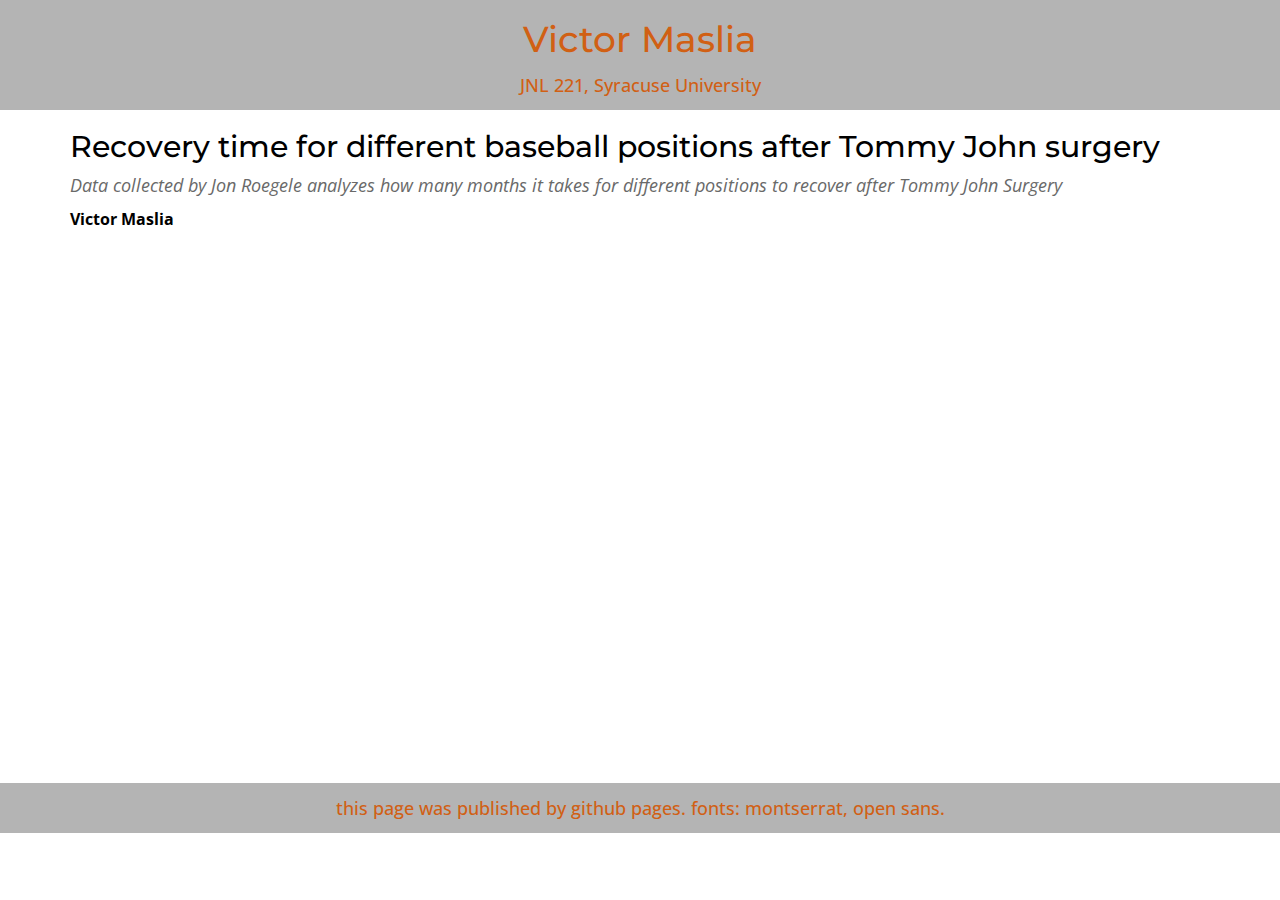
<file: index.html>
<!-- This is an html page for Prof. Husain's JNL221.
This page will be used at times for explaining homework instructions
or displaying student work. -->

<!DOCTYPE html>
<html>
<head>
	<meta charset="utf-8">
	<title>Foundations Of Data And Digital Journalism</title>
	<link href='https://fonts.googleapis.com/css?family=Open+Sans:300italic,400italic,600italic,400,300,600,700&subset=latin,latin-ext' rel='stylesheet' type='text/css'>
	<link href='https://fonts.googleapis.com/css?family=Montserrat:400,700' rel='stylesheet' type='text/css'>
	<link href="https://netdna.bootstrapcdn.com/bootstrap/3.0.3/css/bootstrap.min.css" rel="stylesheet">
	<link type="text/css" rel="stylesheet" href="../index.css" />
</head>

<!-- DO NOT EDIT ANYTHING IN THE HEAD TAG ^ -->

<body>
	
	<!-- Intro row -->
	<div id="intro" class="col-sm-12">
		<h1> <!-- /// EDITABLE ONE /// --> Victor Maslia</h1>
		<h4> <!-- /// EDITABLE TWO /// --> JNL 221, Syracuse University</h4>
	</div>

	<div class="container content">
		<!-- /// EDITABLE FOUR /// -->
		<h2>Recovery time for different baseball positions after Tommy John surgery</h2>
		<p class="subhed">Data collected by Jon Roegele analyzes how many months it takes for different positions to recover after Tommy John Surgery</p>
		<p class="byline">Victor Maslia</p>

		<iframe title="Recovery time for different baseball positions after Tommy John surgery" aria-label="Column Chart" id="datawrapper-chart-jZiYK" src="https://datawrapper.dwcdn.net/jZiYK/2/" scrolling="no" frameborder="0" style="width: 0; min-width: 100% !important; border: none;" height="477" data-external="1"></iframe><script type="text/javascript">!function(){"use strict";window.addEventListener("message",(function(a){if(void 0!==a.data["datawrapper-height"]){var e=document.querySelectorAll("iframe");for(var t in a.data["datawrapper-height"])for(var r=0;r<e.length;r++)if(e[r].contentWindow===a.source){var i=a.data["datawrapper-height"][t]+"px";e[r].style.height=i}}}))}();
</script>

	</div>


  	<!-- About Row -->
	<div class="row">
		<div id="end" class="col-sm-12">
			<h4> <!-- /// EDITABLE THREE /// --> this page was published by github pages. fonts: montserrat, open sans.</h4>
		</div>
	</div>

</body>
</html>
</file>
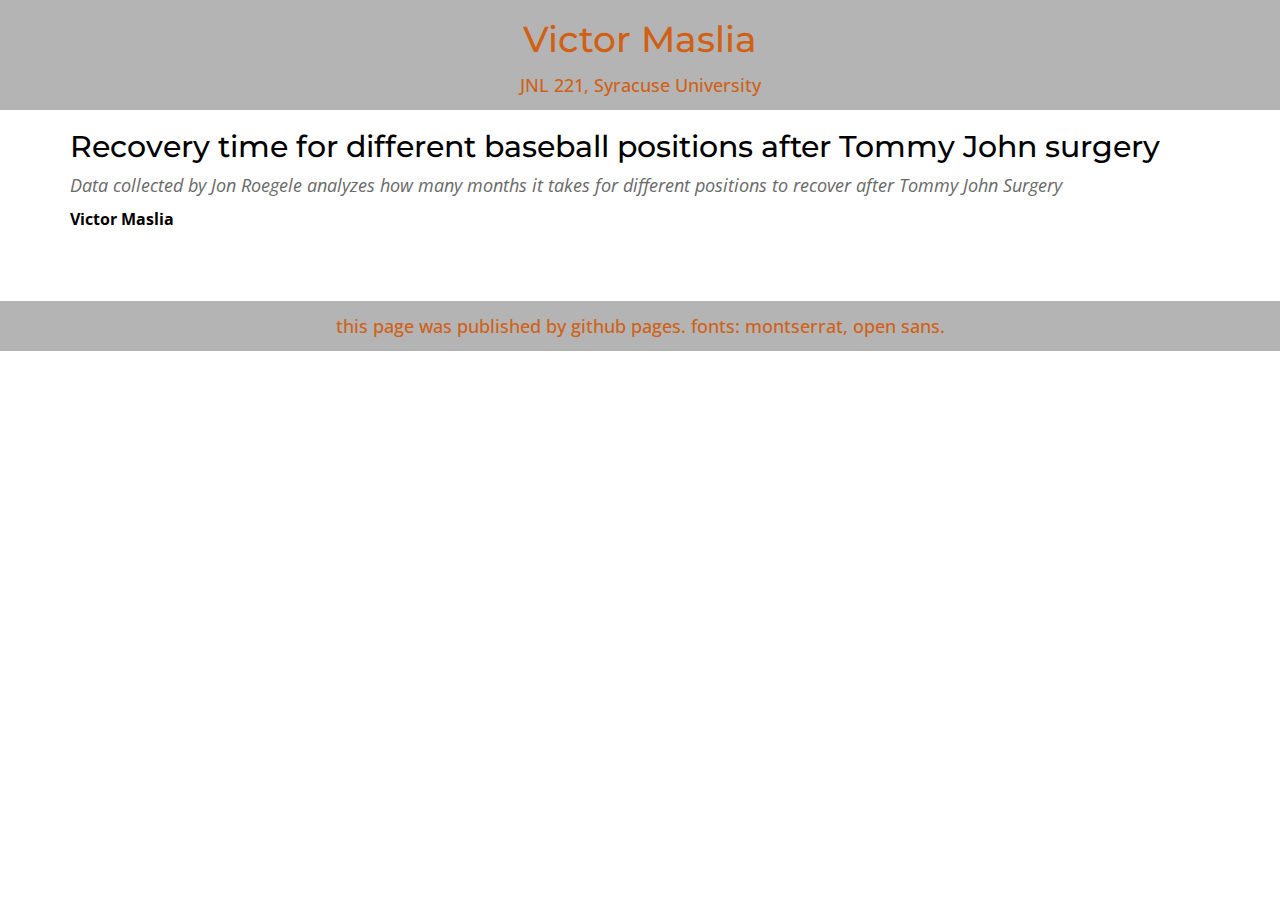
<file: Index.html>
<!-- This is an html page for Prof. Husain's JNL221.
This page will be used at times for explaining homework instructions
or displaying student work. -->

<!DOCTYPE html>
<html>
<head>
	<meta charset="utf-8">
	<title>Foundations Of Data And Digital Journalism</title>
	<link href='https://fonts.googleapis.com/css?family=Open+Sans:300italic,400italic,600italic,400,300,600,700&subset=latin,latin-ext' rel='stylesheet' type='text/css'>
	<link href='https://fonts.googleapis.com/css?family=Montserrat:400,700' rel='stylesheet' type='text/css'>
	<link href="https://netdna.bootstrapcdn.com/bootstrap/3.0.3/css/bootstrap.min.css" rel="stylesheet">
	<link type="text/css" rel="stylesheet" href="../index.css" />
</head>

<!-- DO NOT EDIT ANYTHING IN THE HEAD TAG ^ -->

<body>
	
	<!-- Intro row -->
	<div id="intro" class="col-sm-12">
		<h1> <!-- /// EDITABLE ONE /// --> Victor Maslia</h1>
		<h4> <!-- /// EDITABLE TWO /// --> JNL 221, Syracuse University</h4>
	</div>

	<div class="container content">
		<!-- /// EDITABLE FOUR /// -->
		<h2>Recovery time for different baseball positions after Tommy John surgery</h2>
		<p class="subhed">Data collected by Jon Roegele analyzes how many months it takes for different positions to recover after Tommy John Surgery</p>
		<p class="byline">Victor Maslia</p>

		<responsive iframe title="Recovery time for different baseball positions after Tommy John surgery" aria-label="Column Chart" id="datawrapper-chart-jZiYK" src="https://datawrapper.dwcdn.net/jZiYK/2/" scrolling="no" frameborder="0" style="width: 0; min-width: 100% !important; border: none;" height="477" data-external="1"></iframe><script type="text/javascript">!function(){"use strict";window.addEventListener("message",(function(a){if(void 0!==a.data["datawrapper-height"]){var e=document.querySelectorAll("iframe");for(var t in a.data["datawrapper-height"])for(var r=0;r<e.length;r++)if(e[r].contentWindow===a.source){var i=a.data["datawrapper-height"][t]+"px";e[r].style.height=i}}}))}();
</script>

	</div>


  	<!-- About Row -->
	<div class="row">
		<div id="end" class="col-sm-12">
			<h4> <!-- /// EDITABLE THREE /// --> this page was published by github pages. fonts: montserrat, open sans.</h4>
		</div>
	</div>

</body>
</html>
</file>
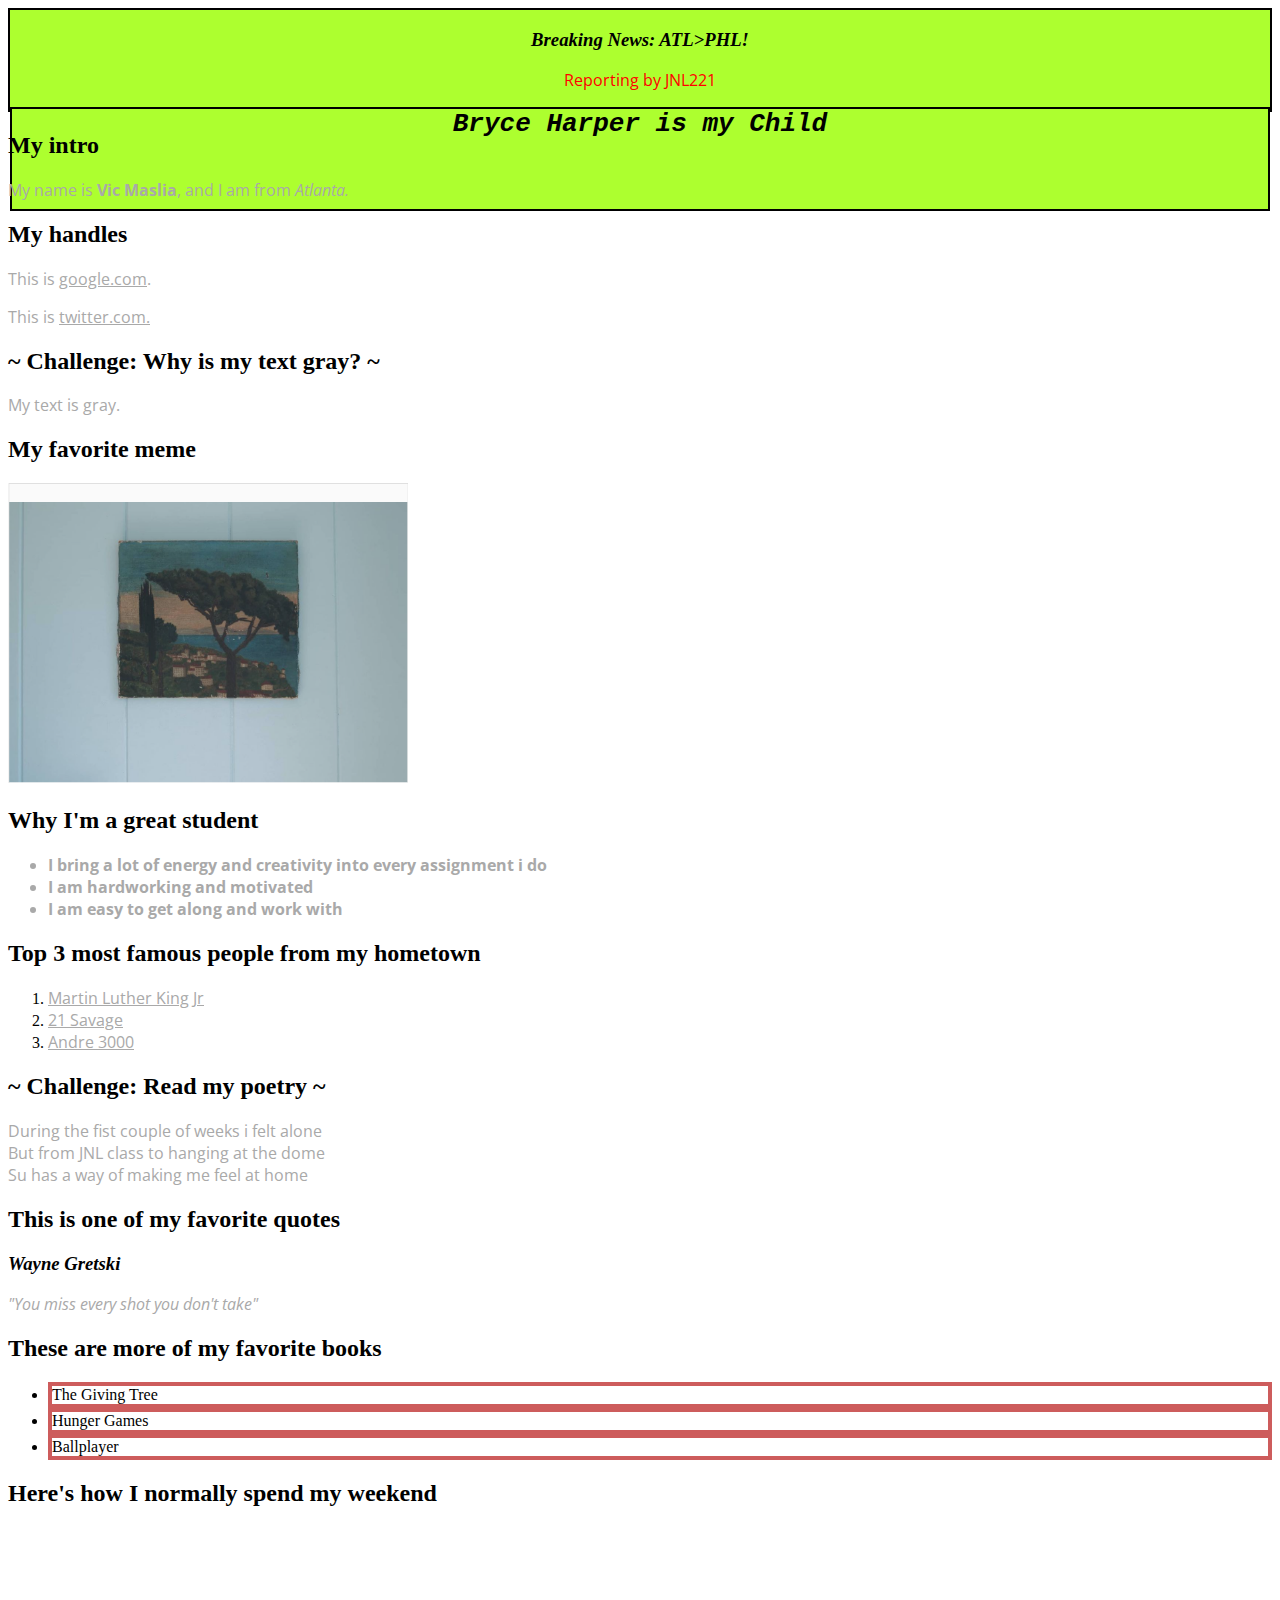
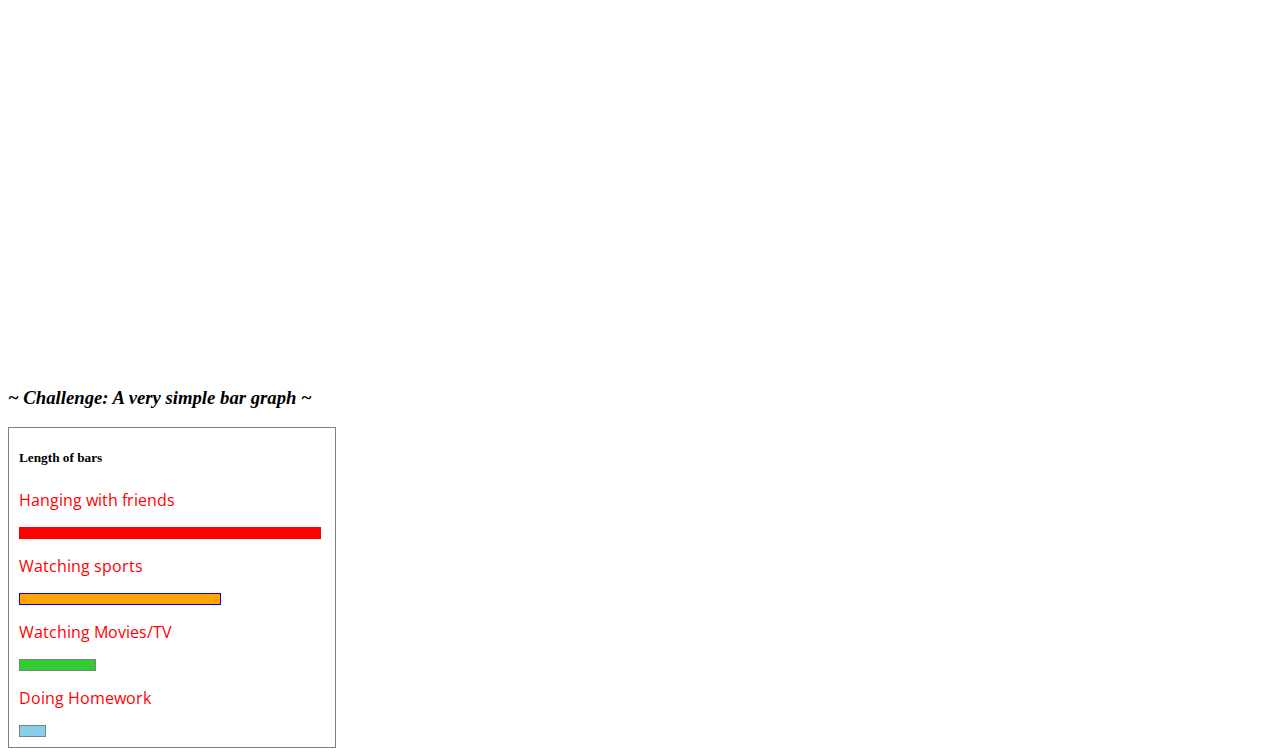
<file: basic.html>
<!-- Complete this worksheet in HTML and CSS. Instructions are as comments; you may use reference_sheet.html and the internet to jog your memory on HTML tags and CSS. -->

<!DOCTYPE html>
<html>
    <head>
        <meta charset="utf-8">
        <title>Basic HTML</title>
        <link href='https://fonts.googleapis.com/css?family=Open+Sans:300italic,400italic,600italic,400,300,600,700&subset=latin,latin-ext' rel='stylesheet' type='text/css'>
        
        <style>

            .alert {background-color: greenyellow;}

        .alert 
            {height: 100px;
            width: auto;
            border: 2px solid black;
            margin: 5px auto;
            text-align: center;}

            #byline {color: red;
                width: auto;}


            h1 {
                border: 9px dotted blue;
                background: skyblue;
                font-family: monospace;
                font-style: italic;
            }

            h3 {
                font-style: italic;

            }

           

             a {
                color: darkgray;
                font-size: 16px;
                font-family: 'Open Sans', serif;
                width: 50%;
             }

            p {
                color: darkgray;
                font-size: 16px;
                font-family: 'Open Sans', serif;
                width: 50%;
            }
            #quote {
                color: darkgray;
                font-style: italic;
            }
            .book {
                border: 4px solid indianred;
            }

            #bargraph {
                border: 1px solid gray;
                padding-left: 10px;
                padding-bottom: 10px;
                width: 25%;
            }
            .bar_label {
                color: red;
            }
            #longest {
                width: 300px;
                height: 10px;
                background: red;
                border: 1px solid red;
            }
            #longer {
                 width: 200px;
                height: 10px;
                background: orange;
                border: 1px solid blue;
            }
            #long {
                 width: 75px;
                height: 10px;
                background: limegreen;
                border: 1px solid gray;
            }
            #short {
                width: 25px;
                height: 10px;
                background: skyblue ;
                border: 1px solid gray;
            }


        </style>

    </head>
    
    <body>

            <!-- Messing with CSS -->
            <div class="alert">
                <h3>Breaking News: ATL>PHL!</h3> 
                <p id="byline"> Reporting by JNL221</p>



        <h1 class="alert"> Bryce Harper is my Child</h1>

    </div> 
        
        <h2>My intro</h2>
        <!-- Include: a brief intro to yourself -- where you're from, what you like to do for fun, what you're studying, and who your community or family is. -->
        <!-- Tags to use: <p>, <strong>, <i> -->
        <p>My name is <strong>Vic Maslia</strong>, and I am from <i> Atlanta.</i></p>

        <h2>My handles</h2>
        <!-- Include: at least two handles for your social media accounts -->
        <!-- Tags to use: <p>, <a> -->
            <p>This is <a href="http://google.com" target="_blank"> google.com</a>. </p>
          <p>This is <a href="http://x.com" target="_blank"> twitter.com. </a> </p>

    
        <h2> ~ Challenge: Why is my text gray? ~</h2>
        <!-- Challenge! The text in your p tags is currently maroon. Figure out why and make it dark gray, using a hex code. (Hint: use google to find a hex code for a dark gray) When you're done, change the text in the <p> tag below to "My text is gray." -->
        <p>My text is gray.</p>


        <h2>My favorite meme</h2>
        <!-- Include: "large_wink.png" as an image -->
        <!-- Tags to use: <img> -->
        <!-- Hint! Use 'reference_sheet.html', which you downloaded with this file, to remember how to include an image. -->
        
        <img src="img_cole_insta.png" alt="an image of Kathryn Hahn winking in an exaggerated manner; this image became a meme in 2022" height="300px" width="400px">
    
        <h2>Why I'm a great student</h2>
        <!-- Include: Use 'reference_sheet.html' to figure out how to add an unordered list here -->
        <!-- Tags to use: <ul>, <li>, <strong> -->
        <ul> <a>
            <li> <strong> I bring a lot of energy and creativity into every assignment i do </strong></li> 
            <li> <strong> I am hardworking and motivated </strong></li>
             <li> <strong>I am easy to get along and work with </strong></li>
              
              </a></ul>  
    

        <h2>Top 3 most famous people from my hometown</h2>
        <!-- Include: an ordered list -->
        <!-- Tags to use: <ol>, <li>, <a> -->
            <ol> 
                <li> <a href="https://en.wikipedia.org/wiki/Martin_Luther_King_Jr"target=_blank>Martin Luther King Jr</a></li>
                <li> <a href="https://en.wikipedia.org/wiki/21_Savage"target=_blank>21 Savage </a></li>
                <li> <a href="https://en.wikipedia.org/wiki/Andr%C3%A9_3000"target=_blank>Andre 3000</a></li> </ol>


        <h2> ~ Challenge: Read my poetry ~</h2>
        <!-- Challenge! Use the internet to figure out what a <br> tag is. Write a short poem about your college experience so far. -->
        <!-- Tags to use: <p> tags for your lines of poetry, and at least two <br> tags -->
        <p> 
         During the fist couple of weeks i felt alone <br>
         But from JNL class to hanging at the dome <br>
         Su has a way of making me feel at home </p>
 


        <h2>This is one of my favorite quotes</h2>
        <!-- Include: a quote from a book -- quote should be in italics and gray, title of source should be in an <h3> tag -->
        <!-- Tags to use: <h3>, <p> with an id named 'quote' that is styled in the <style> section -->
            <h3> Wayne Gretski</h3>
             <p id="quote">"You miss every shot you don't take" </p>

        <h2>These are more of my favorite books</h2>
        <!-- Include: an unordered list of at least three books, list items should have a border -->
        <!-- Tags to use: <ul>, <li> with classes named 'book' that is styled in the <style> section -->
        <ul> 
            <li class="book"> The Giving Tree</li>
            <li class="book"> Hunger Games</li>
            <li class="book"> Ballplayer</li>
        </ul>


        <h2>Here's how I normally spend my weekend</h2>
        <!-- Include: a complete Datawrapper chart (you can make up data) showing what you normally spend time on over the weekend; must include all requirements of a complete chart (hed, subhed, intentional colors, byline, etc.) -->
        <!-- Tags to use: <iframe> -->

            <iframe title="How I spend my hours during the weekend " aria-label="Column Chart" id="datawrapper-chart-wzeSi" src="https://datawrapper.dwcdn.net/wzeSi/1/" scrolling="no" frameborder="0" style="width: 0; min-width: 100% !important; border: none;" height="437" data-external="1"></iframe><script type="text/javascript">!function(){"use strict";window.addEventListener("message",(function(a){if(void 0!==a.data["datawrapper-height"]){var e=document.querySelectorAll("iframe");for(var t in a.data["datawrapper-height"])for(var r=0;r<e.length;r++)if(e[r].contentWindow===a.source){var i=a.data["datawrapper-height"][t]+"px";e[r].style.height=i}}}))}();
</script>

        <h3>~ Challenge: A very simple bar graph ~</h3>
        <!-- Challenge! Add CSS styles to '#longer' and '#long' to make the bar graph look like it's ordered from longest to shortest. (Use the CSS in #longest as a reference.) You may also change the h4 text and the p text to make this simple bar chart reflect real (or fake) data. -->

        <div id="bargraph">
            <h5>Length of bars</h5>
            <p class="bar_label">Hanging with friends</p>
            <div id="longest"></div>
            <p class="bar_label">Watching sports</p>
            <div id="longer"></div>
            <p class="bar_label">Watching Movies/TV</p>
            <div id="long"></div>
            <p class="bar_label">Doing Homework</p>
            <div id="short"></div>
        </div>
     
    </body>
</html>
</file>
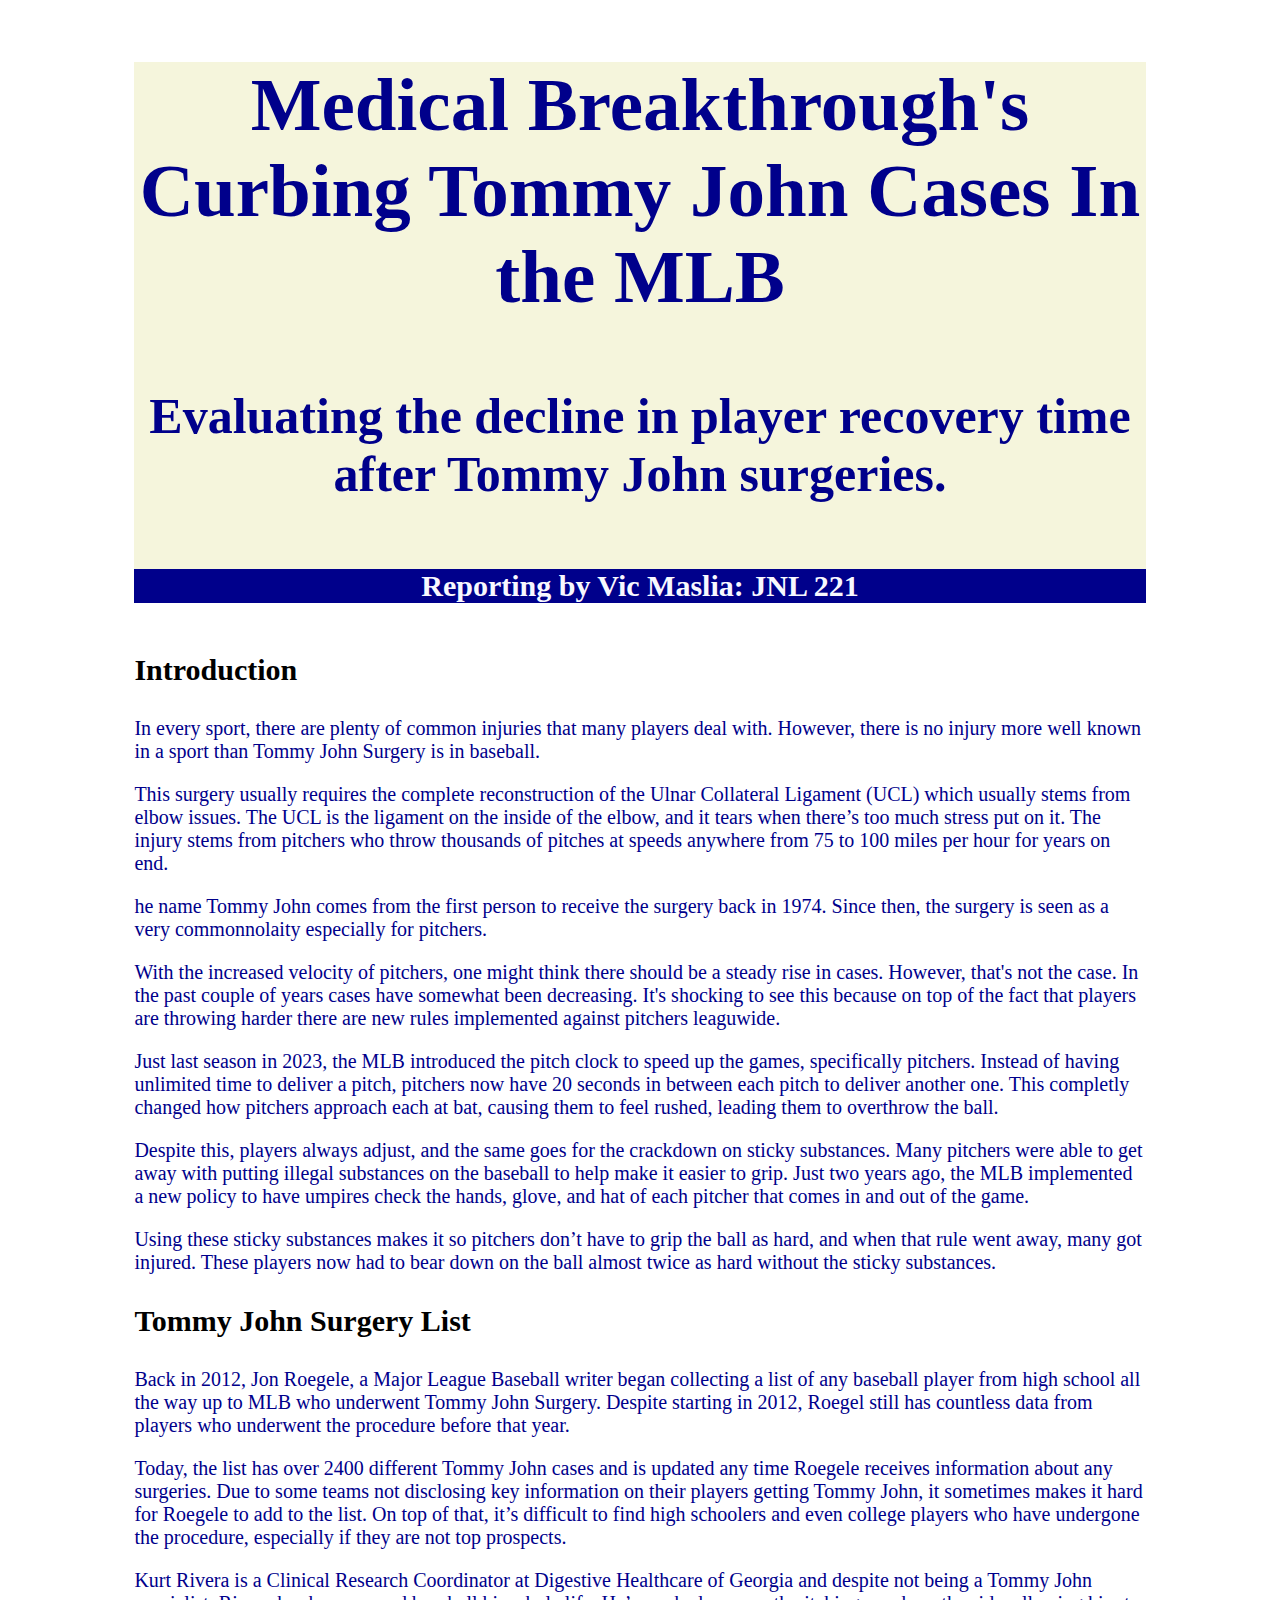
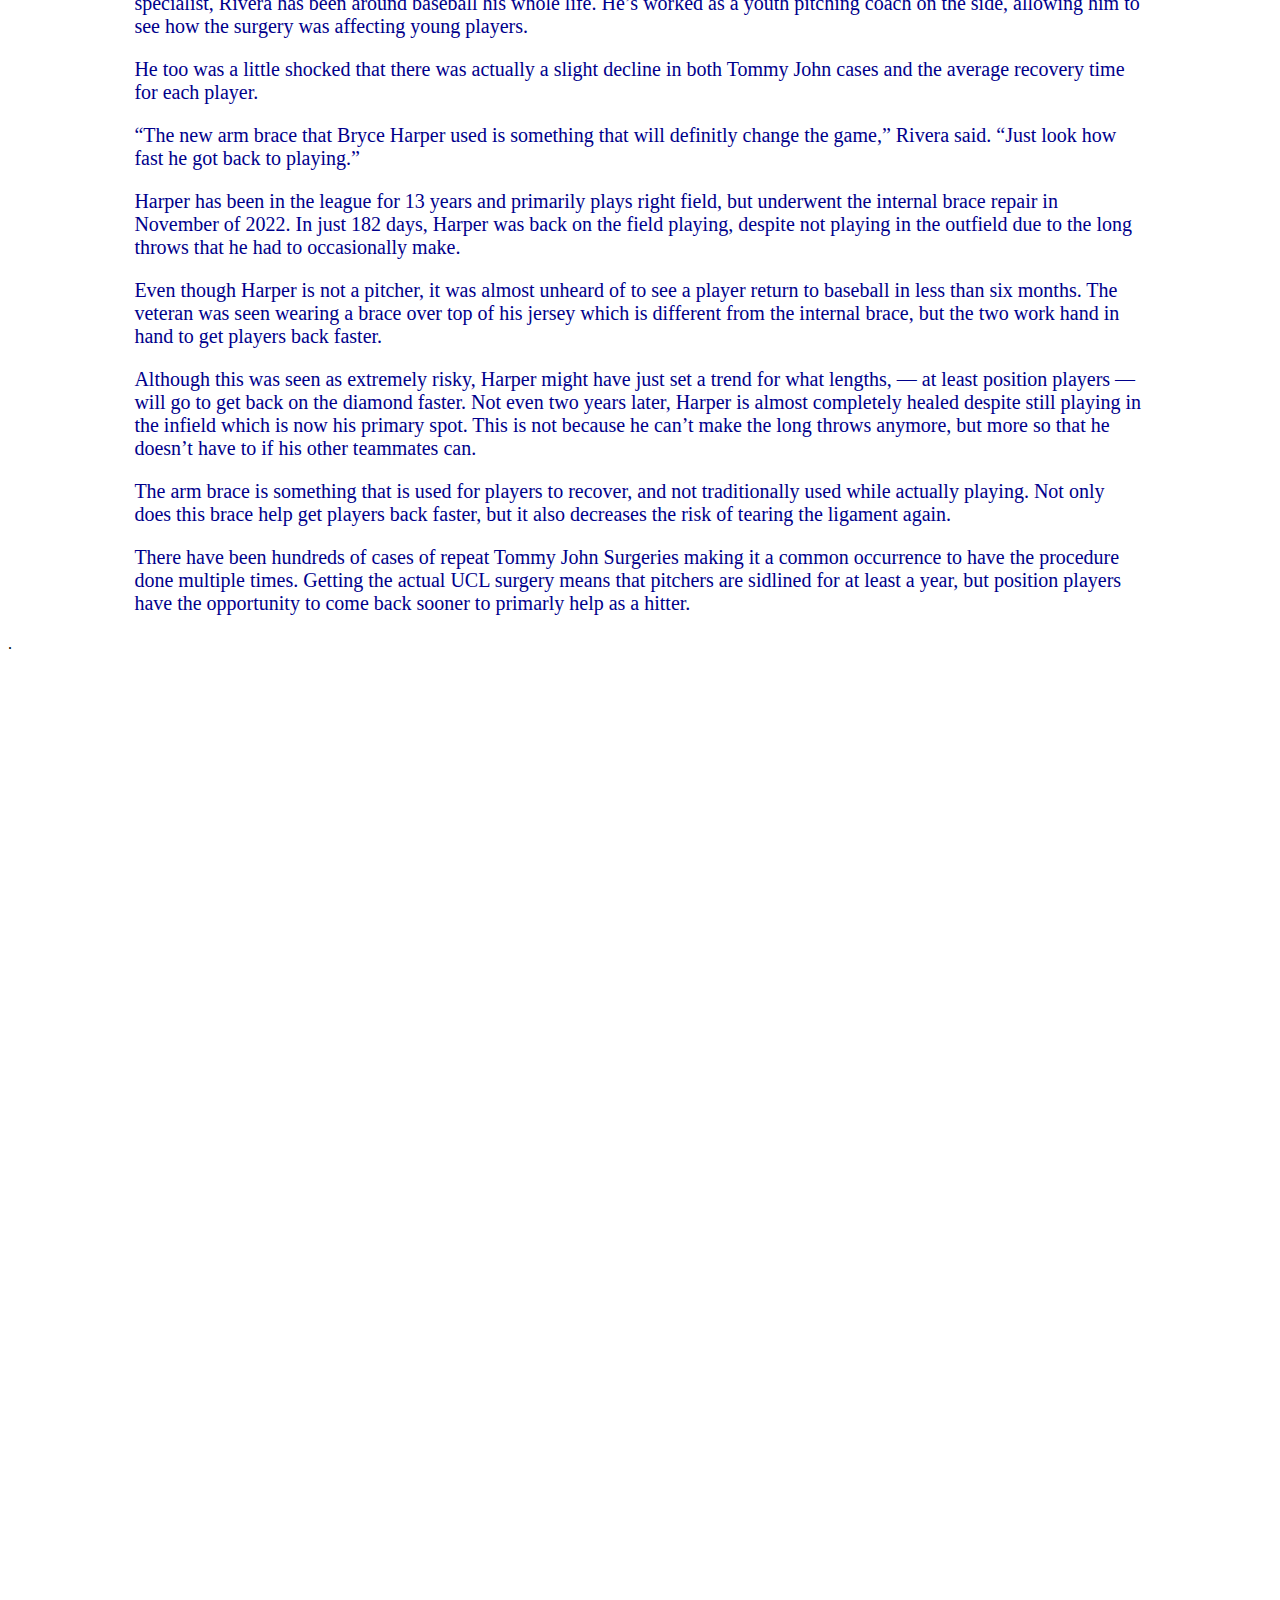
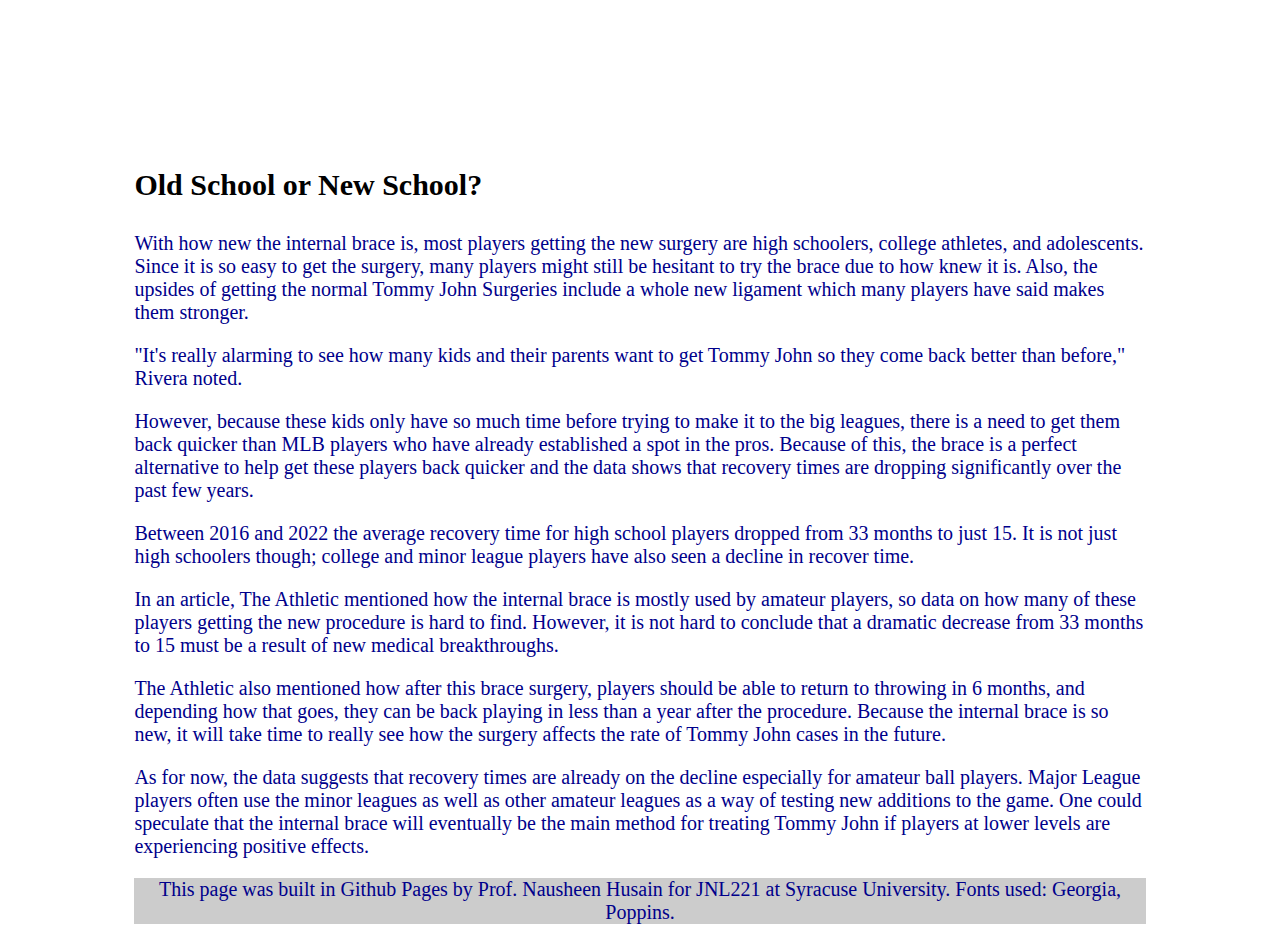
<file: final.html>
<!-- This is the completed HTML page for our final project template. -->
<!-- I added an opacity change to the photo which makes the image loook a little brighter  -->
<!DOCTYPE html>
<html lang="en">
	<head> 
	

		<title>Final project template: HTML</title>
		<!-- Required meta tags -->
		<meta charset="utf-8">
		<meta name="viewport" content="width=device-width, initial-scale=1">

		<!-- Link tag for CSS -->
			<link rel="stylesheet" type="text/css" href="final.css">
		<!-- Google font: Poppins -->
		

	</head>
		
	<body>
		<section class="header">  
			<h2 class="grad"> Medical Breakthrough's Curbing Tommy John Cases In the MLB</h2>
			<h4> Evaluating the decline in player recovery time after Tommy John surgeries.</h4>  <h5>Reporting by Vic Maslia: JNL 221</h5> </section>
			
			
		
			<h3>Introduction</h3> 
			<!-- Add image below this comment -->
		
			<section> 
				<h3></h3>
				<p> In every sport, there are plenty of common injuries that many players deal with. However, there is no injury more well known in a sport than Tommy John Surgery is in baseball. 

				<p> This surgery usually requires the complete reconstruction of the Ulnar Collateral Ligament (UCL) which usually stems from elbow issues. The UCL is the ligament on the inside of the elbow, and it tears when there’s too much stress put on it. The injury stems from pitchers who throw thousands of pitches at speeds anywhere from 75 to 100 miles per hour for years on end.

			<p> he name Tommy John comes from the first person to receive the surgery back in 1974. Since then, the surgery is seen as a very commonnolaity especially for pitchers.

			<p>With the increased velocity of pitchers, one might think there should be a steady rise in cases. However, that's not the case. In the past couple of years cases have somewhat been decreasing. It's shocking to see this because on top of the fact that players are throwing harder there are new rules implemented against pitchers leaguwide. 

			<p>Just last season in 2023, the MLB introduced the pitch clock to speed up the games, specifically pitchers. Instead of having unlimited time to deliver a pitch, pitchers now have 20 seconds in between each pitch to deliver another one. This completly changed how pitchers approach each at bat, causing them to feel rushed, leading them to overthrow the ball. 

			<p> Despite this, players always adjust, and the same goes for the crackdown on sticky substances. Many pitchers were able to get away with putting illegal substances on the baseball to help make it easier to grip. Just two years ago, the MLB implemented a new policy to have umpires check the hands, glove, and hat of each pitcher that comes in and out of the game. 
				
			<p>Using these sticky substances makes it so pitchers don’t have to grip the ball as hard, and when that rule went away, many got injured. These players now had to bear down on the ball almost twice as hard without the sticky substances. </p>

					<h3>Tommy John Surgery List</h3> 
				 <p>  Back in 2012, Jon Roegele, a Major League Baseball writer began collecting a list of any baseball player from high school all the way up to MLB who underwent Tommy John Surgery. Despite starting in 2012, Roegel still has countless data from players who underwent the procedure before that year. 

				
 		<p>Today, the list has over 2400 different Tommy John cases and is updated any time Roegele receives information about any surgeries. Due to some teams not disclosing key information on their players getting Tommy John, it sometimes makes it hard for Roegele to add to the list. On top of that, it’s difficult to find high schoolers and even college players who have undergone the procedure, especially if they are not top prospects. 
		
 		<p>Kurt Rivera is a Clinical Research Coordinator at Digestive Healthcare of Georgia and despite not being a Tommy John specialist, Rivera has been around baseball his whole life.  He’s worked as a youth pitching coach on the side, allowing him to see how the surgery was affecting young players. 

		<p>He too was a little shocked that there was actually a slight decline in both Tommy John cases and the average recovery time for each player. 

		<p>“The new arm brace that Bryce Harper used is something that will definitly change the game,” Rivera said. “Just look how fast he got back to playing.” 

		<p>Harper has been in the league for 13 years and primarily plays right field, but underwent the internal brace repair in November of 2022. In just 182 days, Harper was back on the field playing, despite not playing in the outfield due to the long throws that he had to occasionally make.
				
		<p>Even though Harper is not a pitcher, it was almost unheard of to see a player return to baseball in less than six months. The veteran was seen wearing a brace over top of his jersey which is different from the internal brace, but the two work hand in hand to get players back faster. 
			
		<p>Although this was seen as extremely risky, Harper might have just set a trend for what lengths, — at least position players — will go to get back on the diamond faster. Not even two years later, Harper is almost completely healed despite still playing in the infield which is now his primary spot. This is not because he can’t make the long throws anymore, but more so that he doesn’t have to if his other teammates can.

		<p>The arm brace is something that is used for players to recover, and not traditionally used while actually playing. Not only does this brace help get players back faster, but it also decreases the risk of tearing the ligament again. 

		<p>There have been hundreds of cases of repeat Tommy John Surgeries making it a common occurrence to have the procedure done multiple times. Getting the actual UCL surgery means that pitchers are sidlined for at least a year, but position players have the opportunity to come back sooner to primarly help as a hitter. </p>
 </p>

.</p>
		</section>
		
				</ul>
			</div>

			<!-- Add responsive Datawrapper element below this comment. -->
			

<iframe iframe title="Average recovery time in months, after Tommy John surgery, over the span of 7 years" aria-label="Interactive line chart" id="datawrapper-chart-9lvRf" src="https://datawrapper.dwcdn.net/9lvRf/2/" scrolling="no" frameborder="0" style="width: 0; min-width: 100% !important; border: none;" height="506" data-external="1"></iframe><script type="text/javascript">!function(){"use strict";window.addEventListener("message",(function(a){if(void 0!==a.data["datawrapper-height"]){var e=document.querySelectorAll("iframe");for(var t in a.data["datawrapper-height"])for(var r=0;r<e.length;r++)if(e[r].contentWindow===a.source){var i=a.data["datawrapper-height"][t]+"px";e[r].style.height=i}}}))}();
</script>
<iframe title="Average recovery time in months after Tommy John Surgery for each level of baseball over 7 seasons" aria-label="Grouped Columns" id="datawrapper-chart-gjVAO" src="https://datawrapper.dwcdn.net/gjVAO/3/" scrolling="no" frameborder="0" style="width: 0; min-width: 100% !important; border: none;" height="551" data-external="1"></iframe><script type="text/javascript">!function(){"use strict";window.addEventListener("message",(function(a){if(void 0!==a.data["datawrapper-height"]){var e=document.querySelectorAll("iframe");for(var t in a.data["datawrapper-height"])for(var r=0;r<e.length;r++)if(e[r].contentWindow===a.source){var i=a.data["datawrapper-height"][t]+"px";e[r].style.height=i}}}))}();
</script>

		</section>
		<section>
			<h3>Old School or New School?</h3>
			<p>With how new the internal brace is, most players getting the new surgery are high schoolers, college athletes, and adolescents. Since it is so easy to get the surgery, many players might still be hesitant to try the brace due to how knew it is. Also, the upsides of getting the normal Tommy John Surgeries include a whole new ligament which many players have said makes them stronger. 

			<p> "It's really alarming to see how many kids and their parents want to get Tommy John so they come back better than before," Rivera noted.

			<p>However, because these kids only have so much time before trying to make it to the big leagues, there is a need to get them back quicker than MLB players who have already established a spot in the pros. Because of this, the brace is a perfect alternative to help get these players back quicker and the data shows that recovery times are dropping significantly over the past few years. 

			<p>Between 2016 and 2022 the average recovery time for high school players dropped from 33 months to just 15. It is not just high schoolers though; college and minor league players have also seen a decline in recover time. 

			<p>In an article, The Athletic mentioned how the internal brace is mostly used by amateur players, so data on how many of these players getting the new procedure is hard to find. However, it is not hard to conclude that a dramatic decrease from 33 months to 15 must be a result of new medical breakthroughs. 

			<p>The Athletic also mentioned how after this brace surgery, players should be able to return to throwing in 6 months, and depending how that goes, they can be back playing in less than a year after the procedure. Because the internal brace is so new, it will take time to really see how the surgery affects the rate of Tommy John cases in the future.

			<p>As for now, the data suggests that recovery times are already on the decline especially for amateur ball players. Major League players often use the minor leagues as well as other amateur leagues as a way of testing new additions to the game. One could speculate that the internal brace will eventually be the main method for treating Tommy John if players at lower levels are experiencing positive effects.
</p>
		</section>
		<div class="footer">
			<p>This page was built in Github Pages by Prof. Nausheen Husain for JNL221 at Syracuse University. Fonts used: Georgia, Poppins.</p>
		</div>
	</body>
</html>
</file>
<file: index.css>
h6 {
	font-style: italic;
	background-color: #cccccc;
}

h1 {
	font-family: 'Montserrat', serif;
}
h2 {
	font-family: 'Montserrat', serif;
	color: black;
}
h3 {
	font-family: 'Montserrat', serif;
	/*font-weight: bold;*/
	color: black;
}
h4 {
	font-family: 'Open Sans', serif;
	line-height: 30px;
}
p.subhed {
	color: #696969;
   	font-style: italic;
   	font-size: 18px;
   	font-family: 'Open Sans', serif;
}
p.byline {
	color: black;
	font-weight: bold;
	font-family: 'Open Sans', serif;
	font-size: 16px;
	margin-bottom: 30px;
}
p {
	color: #696969;
	font-size: 16px;
	font-family: 'Open Sans', serif;
}
#intro {
	background-color: #b4b4b4;
	color: #D16014;
	text-align: center;
	margin-bottom: 20px;
}
.content {
	background-color: white;
	border-top: 2px solid black;
	margin-bottom: 40px;
	color: #D16014;
}
#end {
	background-color: #b4b4b4;
	color: #D16014;
	text-align:	center;
	/*margin-bottom: 50px;*/
}
</file>
<file: final.css>
/*This is the CSS page for our final template.*/
p{
	font-size:20px ;
	font-family: unset;
	margin-right: 10%;
	margin-left: 10%;
	color: darkblue;
}
 
.footer p { /* This is how you add styles for only the p text within the footer. */
	background-color: #cccccc;
	text-align: center;
	font-size: 20px;
	margin-bottom: 0;
}
.header {
	height: auto;
	font-weight: bold;
	font-size: 50px;
	text-align: center;
	font-family: times new roman;
	background-color: beige;
	color: darkblue;
	margin-left: 10%;
	margin-right: 10%;
	margin-top: .05%;
	}
.grad {

}


}
h4 {
	font-style: italic;
	font-size: 20px;
	font-family: 'Georgia', serif;
}
h3 {
	font-size: 30px;
	margin-left: 10%;
 
}

h5 {
	background-color: darkblue;
	font-size: 30px;
	color: ghostwhite;
}

img {
	height: 100px;
	width: 250px;
	float: right;
	margin-right: 5%;
	margin-left: 5%;
	opacity: 0.7;
}

/*Don't worry about this section yet*/
@media only screen and (max-width: 767px)
{
.footer	p {
		font-size: 50px;
		background-color: orangered;
	}
 .list p {
 	float: none;
 	min-width: 90%;
 	margin-left: 10px;
 	margin-bottom: 30px;
 	margin-top: 30px;
 	border: 2px darkgray solid;
 }
 img {
 	float: none;
 }
 iframe {
 	min-width: 90%;
 	margin-right: 10px;
 }
}
</file>
